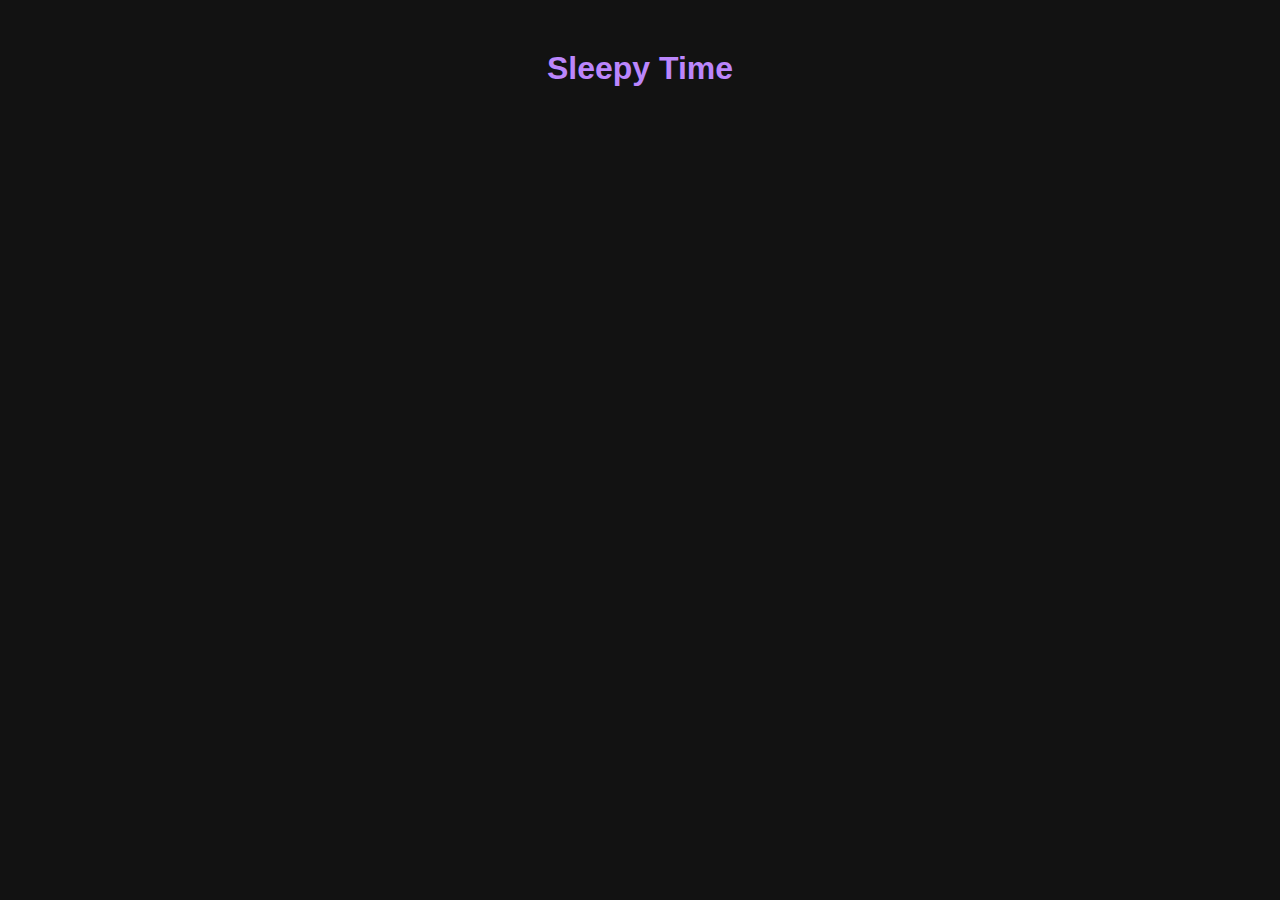
<file: frontend/test.html>
<!DOCTYPE html>
<html lang="en">
<head>
    <meta charset="UTF-8">
    <meta name="viewport" content="width=device-width, initial-scale=1.0">
    <title>Doremy Sweet</title>
    <style>
        body {
            background-color: #121212; /* Dark background */
            color: #ffffff; /* White text */
            font-family: Arial, sans-serif; /* Clean font */
            margin: 0;
            padding: 0;
        }

        h1 {
            text-align: center;
            color: #bb86fc; /* Soft purple color for the heading */
            margin-top: 50px;
        }

        p {
            font-size: 1.2em;
            text-align: center;
            margin-top: 20px;
        }


    </style>


    <script src="js/message.js"></script>

</head>
<body>
    <h1>Sleepy Time</h1>
    <p id="response"></p>
</body>
</html>
</file>
